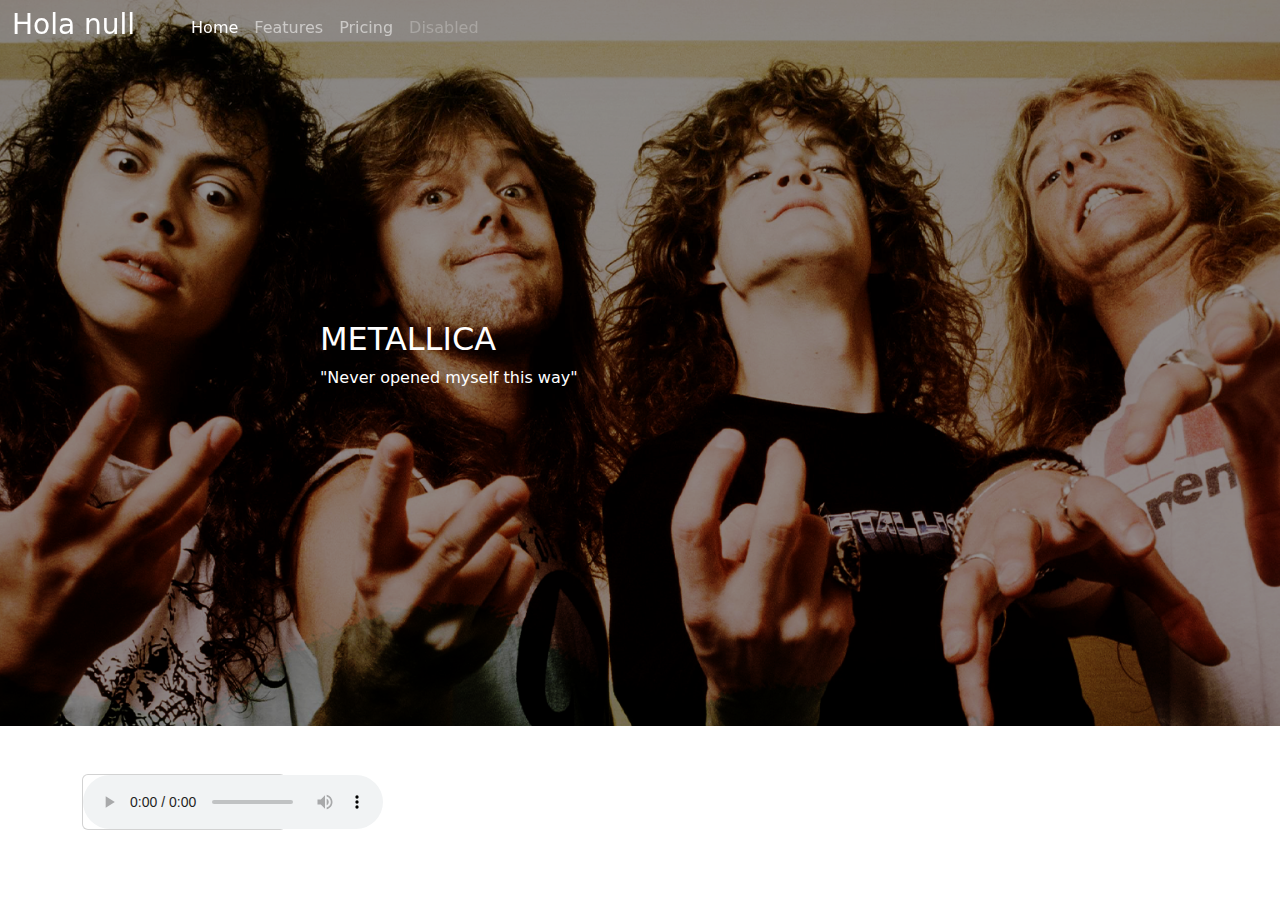
<file: src/views/home.html>
<!DOCTYPE html>
<html lang="en">
<head>
    <meta charset="UTF-8">
    <meta name="viewport" content="width=device-width, initial-scale=1.0">
    <title>Hebert Vargas</title>
    <link href="https://cdn.jsdelivr.net/npm/bootstrap@5.3.3/dist/css/bootstrap.min.css" rel="stylesheet" integrity="sha384-QWTKZyjpPEjISv5WaRU9OFeRpok6YctnYmDr5pNlyT2bRjXh0JMhjY6hW+ALEwIH" crossorigin="anonymous">
    <link rel="stylesheet" href="../../assets/styles/estilos.css">
</head>
<body>

    <header>
        <nav class="navbar navbar-expand-lg menutransparente fixed-top navbar-dark">
            <div class="container-fluid">
              
              <button class="navbar-toggler" type="button" data-bs-toggle="collapse" data-bs-target="#navbarNav" aria-controls="navbarNav" aria-expanded="false" aria-label="Toggle navigation">
                <span class="navbar-toggler-icon"></span>
              </button>
              <div class="collapse navbar-collapse" id="navbarNav">
                <ul class="navbar-nav">
                    <h3 class="text-white me-5" id="nombreMenu">Hola: </h3>
                  <li class="nav-item">
                    <a class="nav-link active" aria-current="page" href="#">Home</a>
                  </li>
                  <li class="nav-item">
                    <a class="nav-link" href="#">Features</a>
                  </li>
                  <li class="nav-item">
                    <a class="nav-link" href="#">Pricing</a>
                  </li>
                  <li class="nav-item">
                    <a class="nav-link disabled" aria-disabled="true">Disabled</a>
                  </li>
                </ul>
              </div>
            </div>
          </nav>
    </header>
    
    <section class="banner text-white">
        <h2>METALLICA</h2>
        <p>"Never opened myself this way"</p>
    </section>

    <section class="container my-5">
        <div class="row row-cols-1 row-cols-md-5">
            <div class="col">
                <div class="card">
                    <audio src="" controls></audio>
                </div>
            </div>
            <div class="col"></div>
            <div class="col"></div>
            <div class="col"></div>
            <div class="col"></div>
            <div class="col"></div>
            <div class="col"></div>
            <div class="col"></div>
            <div class="col"></div>
            <div class="col"></div>
        </div>
    </section>

    <script src="../controllers/controladorHome.js"></script>
    <script src="../services/servicioSpotify.js"></script>
    <script src="https://cdn.jsdelivr.net/npm/bootstrap@5.3.3/dist/js/bootstrap.bundle.min.js" integrity="sha384-YvpcrYf0tY3lHB60NNkmXc5s9fDVZLESaAA55NDzOxhy9GkcIdslK1eN7N6jIeHz" crossorigin="anonymous"></script>
</body>
</html>
</file>
<file: assets/styles/estilos.css>
.fondo{
    background: rgb(2,0,36);
    background: linear-gradient(90deg, rgba(2,0,36,1) 0%, rgba(9,121,18,1) 35%, rgba(0,212,255,1) 100%);
}

.banner{
    background-image: url("../img/banner.png");
    padding: 25%;
    background-attachment: fixed;
    background-position: top center;
    background-size: cover;
    position: relative;
    z-index: 1;
}

.banner::after{
    content: "";
    background-color: black;
    position: absolute;
    width: 100%;
    height: 100%;
    top:0;
    left:0;
    opacity: 0.4;
    z-index: -1;
}

.menutransparente{
    background-color: transparent;
}
</file>
